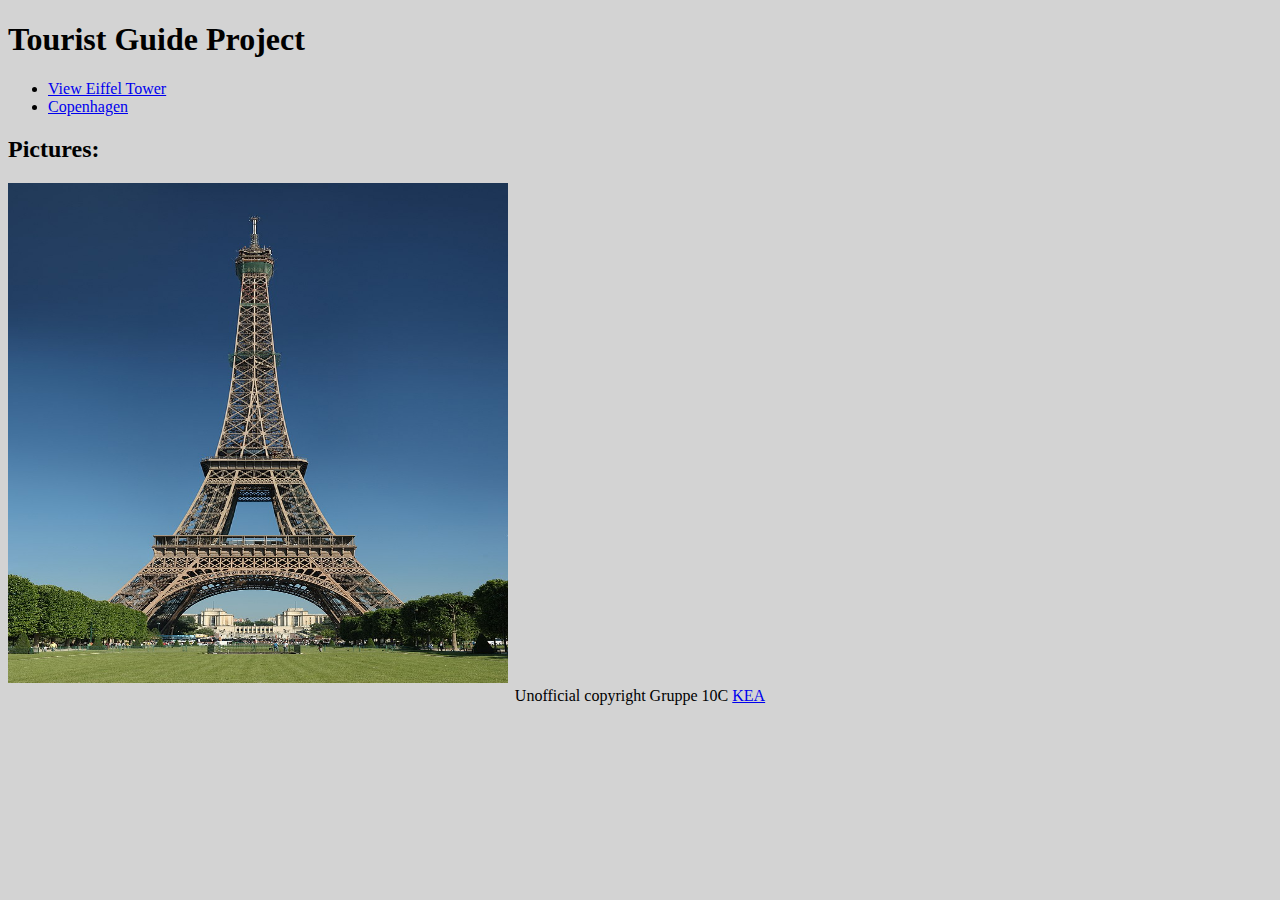
<file: target/classes/static/index.html>
<!DOCTYPE HTML>
<html lang="en">
<head>
    <meta charset="UTF-8">
    <title>Tourist Guide Project</title>
    <link rel="stylesheet" href="styles.css">
</head>
<body>
<header>
    <h1>Tourist Guide Project</h1>
</header>

<nav>
    <ul>
        <li><a href="https://en.wikipedia.org/wiki/Eiffel_Tower">View Eiffel Tower</a></li>
        <li><a href="http://localhost:8080/attractions/url"> Copenhagen</a></li>
    </ul>
</nav>

<main>
    <h2>Pictures:</h2>
    <div>
        <img src= "images/EifelTower.jpg" height="500" width="500"/>
    </div>
</main>

<footer>
    Unofficial copyright Gruppe 10C
    <a href="https://kea.dk" target="_blank">KEA</a>
</footer>
</body>
</html>
</file>
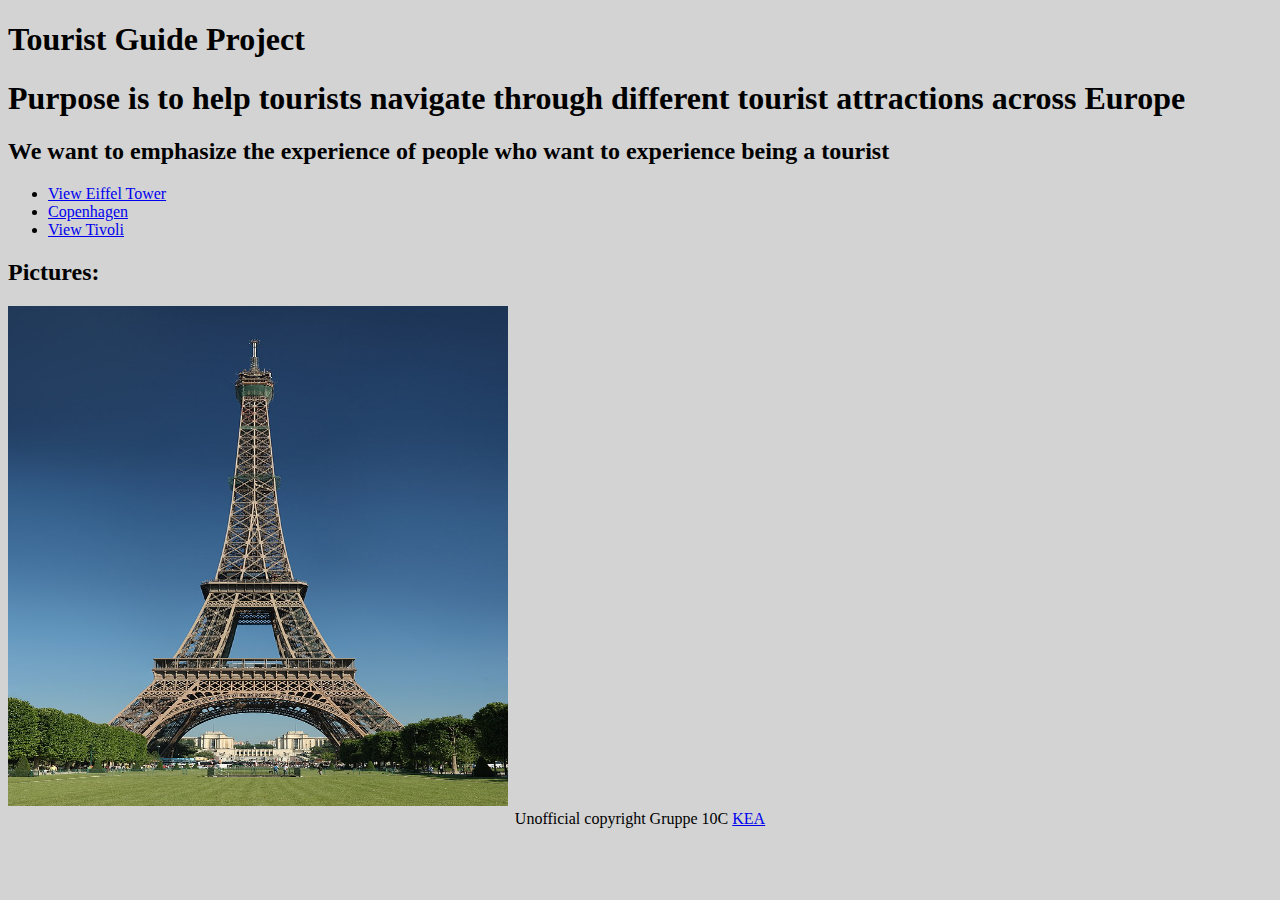
<file: src/main/resources/static/index.html>
<!DOCTYPE HTML>
<html lang="en">
<head>
    <meta charset="UTF-8">
    <title>Tourist Guide Project</title>
    <link rel="stylesheet" href="styles.css">
</head>
<body>
<header>
    <h1>Tourist Guide Project</h1>
</header>
<h1>Purpose is to help tourists navigate through different tourist attractions across Europe</h1>
<h2>We want to emphasize the experience of people who want to experience being a tourist</h2>
<nav>
    <ul>
        <li><a href="https://en.wikipedia.org/wiki/Eiffel_Tower">View Eiffel Tower</a></li>
        <li><a href="http://localhost:8080/attractions/url"> Copenhagen</a></li>
        <li><a href ="http://localhost:8080/attractions/Tivoli">View Tivoli</a></li>
    </ul>
</nav>

<main>
    <h2>Pictures:</h2>
    <div>
        <img src= "images/EifelTower.jpg" height="500" width="500"/>
    </div>
</main>

<footer>
    Unofficial copyright Gruppe 10C
    <a href="https://kea.dk" target="_blank">KEA</a>
</footer>
</body>
</html>
</file>
<file: target/classes/static/styles.css>
footer {
    bottom: 10;
    color: black;
    text-align: center;
}

footer a:hover {
    color: lightblue;
}

body {
    background-color: #d3d3d3;
}
</file>
<file: src/main/resources/static/styles.css>
footer {
    bottom: 10;
    color: black;
    text-align: center;
}

footer a:hover {
    color: lightblue;
}

body {
    background-color: #d3d3d3;
}
</file>
